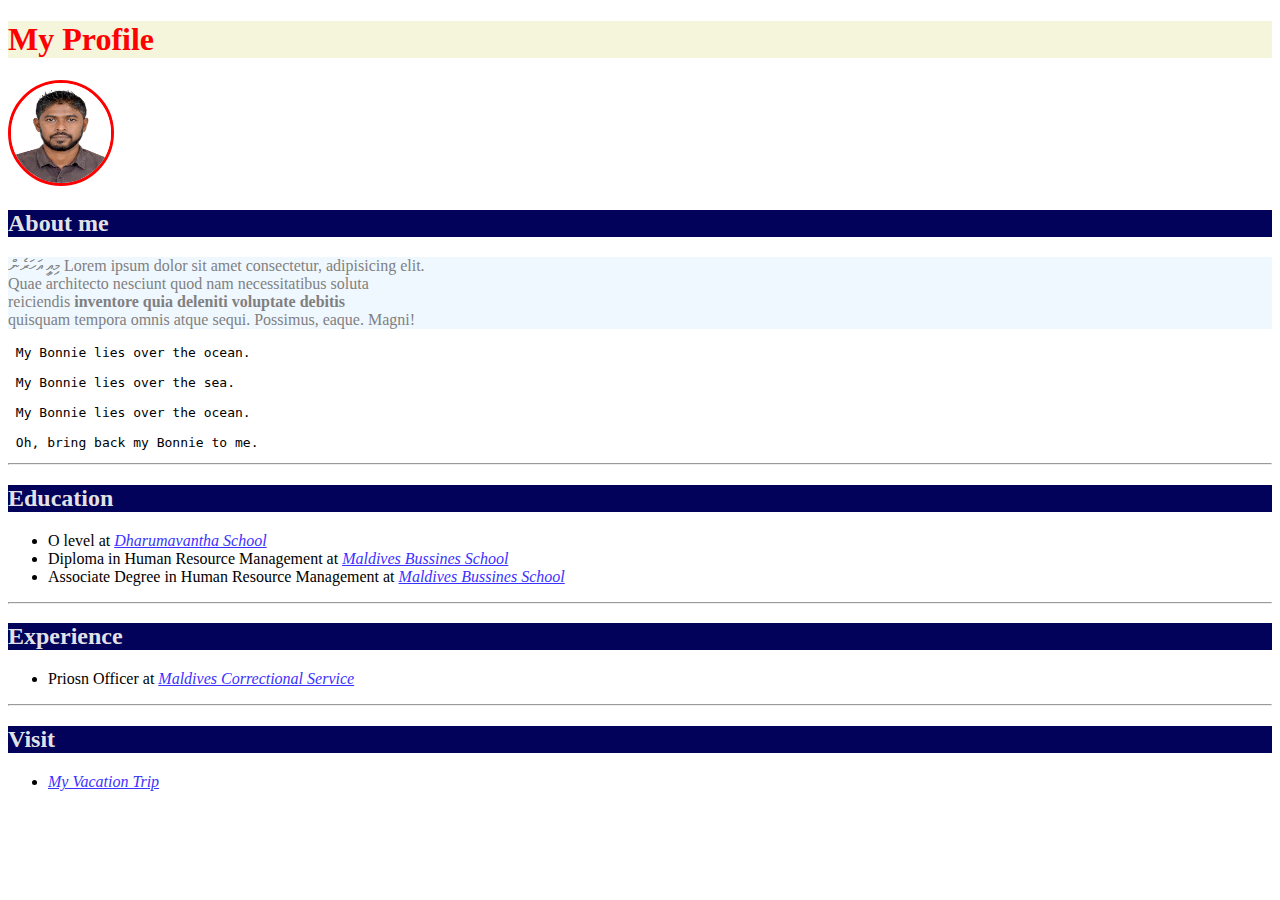
<file: index.html>
<!DOCTYPE html>
<html lang="en">
<head>
        <title>affan</title>
        <link rel="stylesheet" href="style.css">
</head>
<body>
<h1>My Profile</h1>
<img src="images\pp.jpg" alt="">
<h2>About me</h2>
<p>މިއީ އަހަރެން Lorem ipsum dolor sit amet consectetur, adipisicing elit. 
    <br> Quae architecto nesciunt quod nam necessitatibus soluta
    <br> reiciendis <strong>inventore quia deleniti voluptate debitis</strong>
    <br> quisquam tempora omnis atque sequi. Possimus, eaque. Magni!</p>
<pre>
 My Bonnie lies over the ocean.
      
 My Bonnie lies over the sea.
      
 My Bonnie lies over the ocean.
      
 Oh, bring back my Bonnie to me.</pre>
</pre>
<hr>
<h2 class="boduSIze">Education</h2>
<ul>
    <li>O level at <a href="https://www.dharuma.edu.mv/">Dharumavantha School</a></li>
    <li>Diploma in Human Resource Management at <a href="https://businessschool.mv/home/">Maldives Bussines School</a></li>
    <li>Associate Degree in Human Resource Management at <a href="https://businessschool.mv/home/">Maldives Bussines School</a></li>
</ul>
<hr>
<h2>Experience</h2>
<ul>
    <li> Priosn Officer at <a href="https://corrections.gov.mv/">Maldives Correctional Service</a> </li>
</ul>
<hr>
<h2>Visit</h2>
<ul>
    <li><a href="vacation.html">My Vacation Trip</a></li>
</ul>
</body>
</html>
</file>
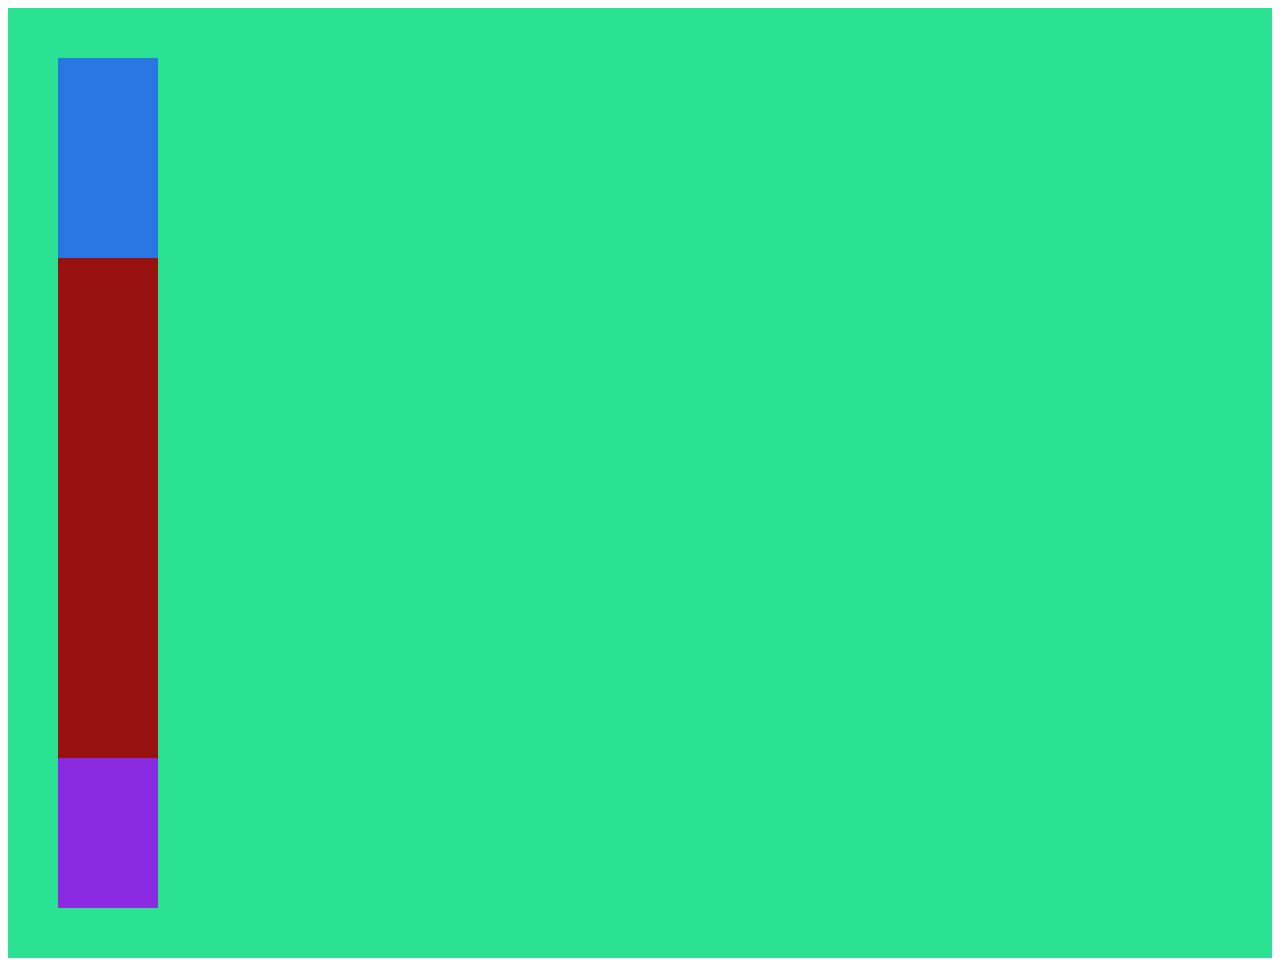
<file: 2nd week-flex/index.html>
<!DOCTYPE html>
<!DOCTYPE html>
<html lang="en">
<head>
    <meta charset="UTF-8">
    <meta http-equiv="X-UA-Compatible" content="IE=edge">
    <meta name="viewport" content="width=device-width, initial-scale=1.0">
    <title>Practice Flex</title>
    <link rel="stylesheet" href="FlexStyles.css">
</head>
<body>
    <div class="flexbox-container">
        <div class="flexbox-item1"></div>
        <div class="flexbox-item2"></div>
        <div class="flexbox-item3"></div>
        <div class="flexbox-item4"></div>





    </div>
</body>
</html>
</file>
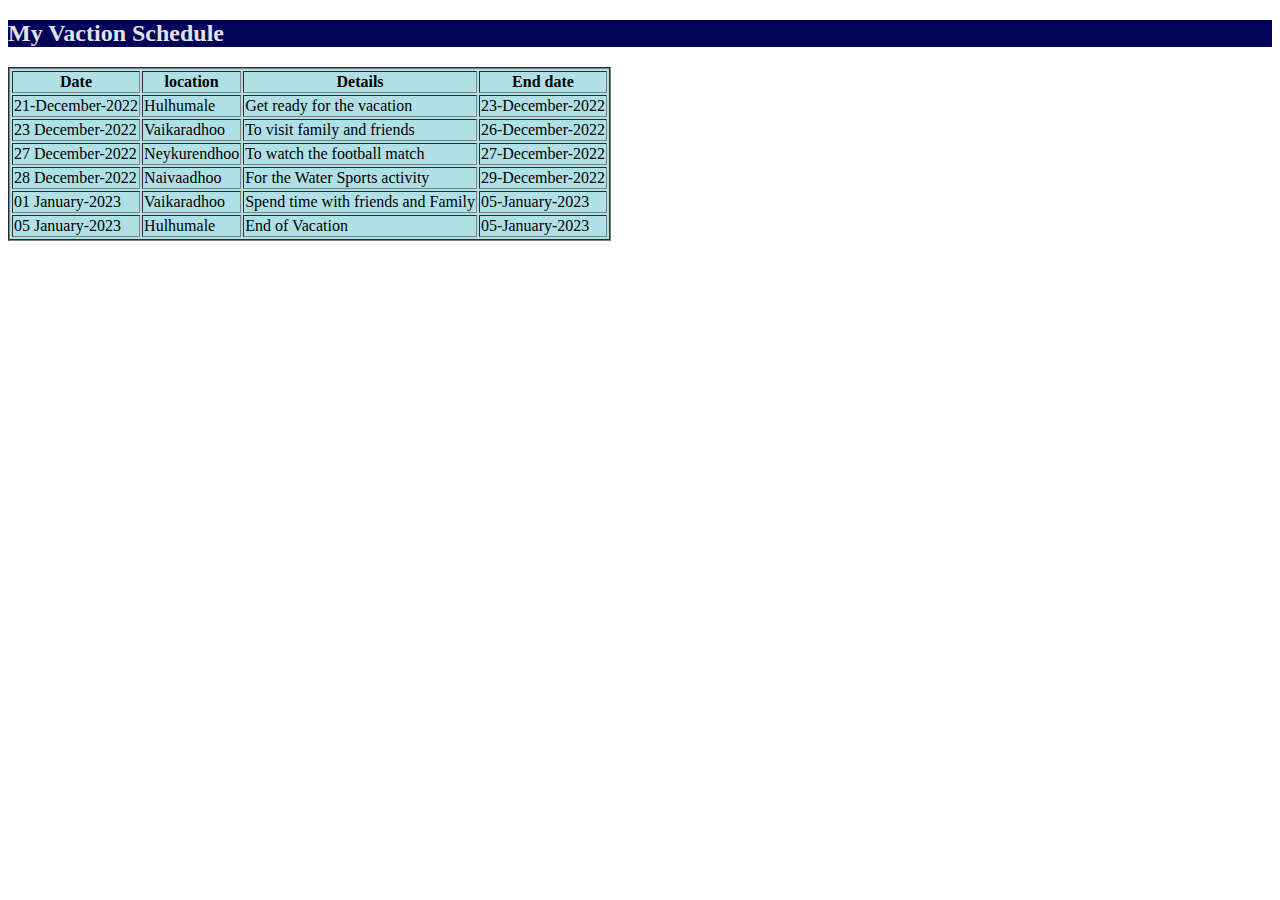
<file: vacation.html>
<!DOCTYPE html>
<html lang="en">
   <!DOCTYPE html>
<html lang="en">
<head>
    <meta charset="UTF-8">
    <meta http-equiv="X-UA-Compatible" content="IE=edge">
    <meta name="viewport" content="width=device-width, initial-scale=1.0">
    <title>Document</title>
    <link rel="stylesheet" href="style.css">
</head>
<body>
<h2>My Vaction Schedule</h2>
<table border="2px"> 
  
<tr>
   <th>Date</th>
   <th>location</th>
   <th>Details</th>
   <th>End date</th>
</tr>
<tr>
   <td>21-December-2022</td>
   <td>Hulhumale</td>
   <td>Get ready for the vacation</td>
   <td>23-December-2022</td>
</tr>
<tr>
   <td>23 December-2022</td>
   <td>Vaikaradhoo</td>
   <td>To visit family and friends</td>
   <td>26-December-2022</td>
</tr>
<tr>
   <td>27 December-2022</td>
   <td>Neykurendhoo</td>
   <td>To watch the football match</td>
   <td>27-December-2022</td>
</tr>
<tr>
   <td>28 December-2022</td>
   <td>Naivaadhoo</td>
   <td>For the Water Sports activity</td>
   <td>29-December-2022</td>
</tr>
<tr>
   <td>01 January-2023</td>
   <td>Vaikaradhoo</td>
   <td>Spend time with friends and Family</td>
   <td>05-January-2023</td>
</tr>
<tr>
   <td>05 January-2023</td>
   <td>Hulhumale</td>
   <td>End of Vacation</td>
   <td>05-January-2023</td>
</tr>
</table>
</body>
</html>
</file>
<file: style.css>
h1{
    background-color: beige;
    color: red;
    font-weight: bolder;
}

h2{
    -moz-text-blink: ;
    background-color: rgb(2, 2, 90);
    color: rgba(240, 240, 240, 0.966);
}

p{
    background-color: aliceblue;
    color:gray;
}

table{
    background-color: powderblue;
    border-style: groove;
}

a{
    color: rgb(60, 50, 255);
    font-style: italic;
    font-family: serif;
}

img{
    width: 100px;
    height: 100px;
    border-radius: 100%;
    border: 3px solid red;
    
}
</file>
<file: 2nd week-flex/FlexStyles.css>
.flexbox-container{
    display: ;
    background-color: rgb(43, 226, 147);
    padding: 50px;

}

.flexbox-item1{
    min-height: 200px;
    width: 100px;
    background-color: rgb(43, 119, 226);

}

.flexbox-item2{
    min-height: 500px;
    width: 100px;
    background-color: rgb(152, 18, 18);

}

.flexbox-item3{
    min-height: 100px;
    width: 100px;
    background-color: blueviolet;

}

.flexbox-item4{
    min-height: 50px;
    width: 100px;
    background-color: blueviolet;
}
</file>
